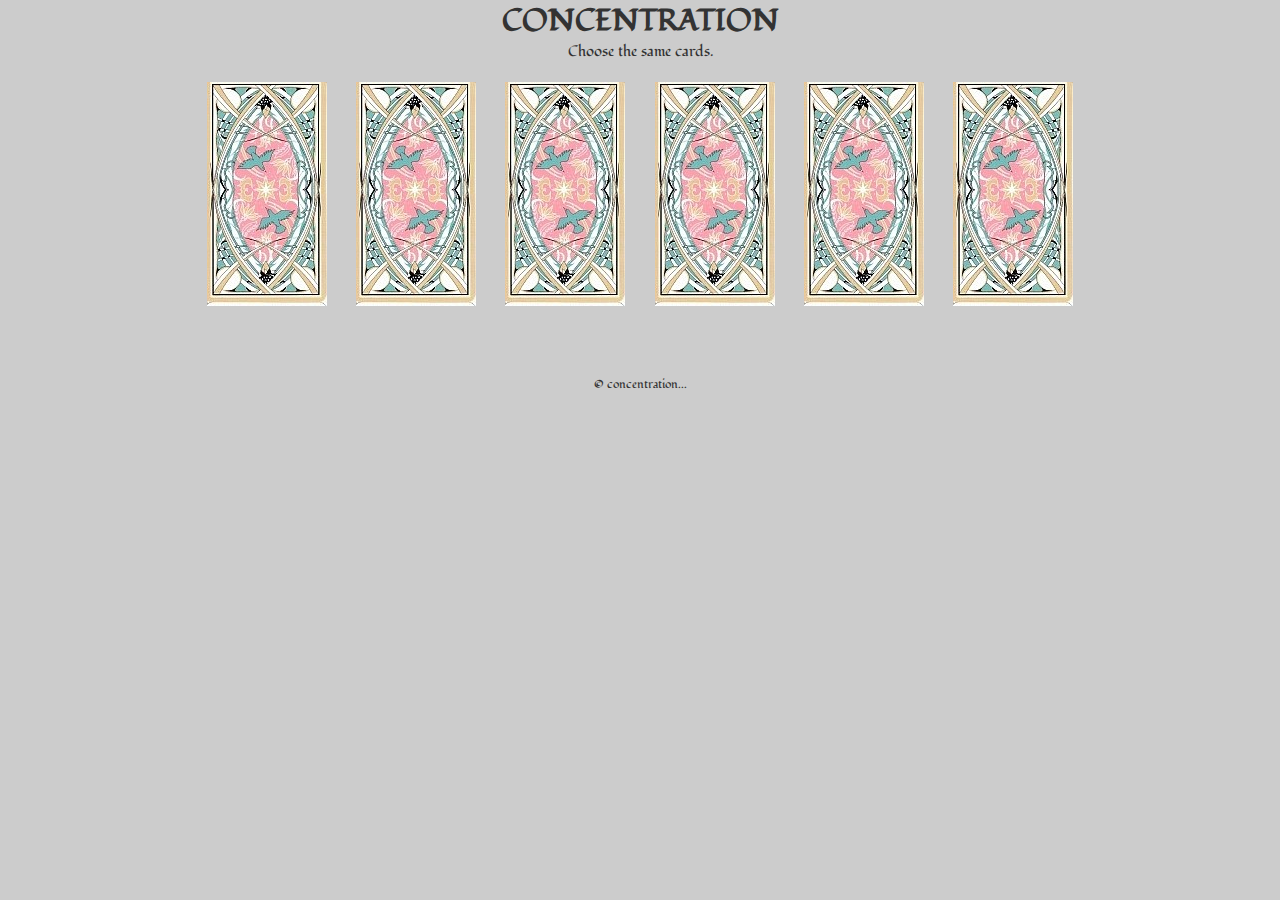
<file: index.html>
<!DOCTYPE html>
<html lang="ja" dir="ltr">
  <head>
    <meta charset="utf-8">
    <title>concentration</title>
    <link href="https://fonts.googleapis.com/css2?family=Fondamento&display=swap" rel="stylesheet">
    <link rel="stylesheet" href="style.css">
  </head>
  <body>
    <header>
      <h1>CONCENTRATION</h1>
      <p>Choose the same cards.</p>
    </header>
    <main>
      <img id="img0" src="images/card.jpg" alt="card">
      <img id="img1" src="images/card.jpg" alt="card">
      <img id="img2" src="images/card.jpg" alt="card">
      <img id="img3" src="images/card.jpg" alt="card">
      <img id="img4" src="images/card.jpg" alt="card">
      <img id="img5" src="images/card.jpg" alt="card">
    </main>
    <div id="message">
      <p></p>
    </div>
    <footer>
      <p>&copy; concentration...</p>
    </footer>

    <script src="index.js"></script>
  </body>
</html>
</file>
<file: style.css>
@charset "UTF-8";

body {
  text-align: center;
  width: 70%;
  margin: 0 auto;
  padding: 0;
  background-color: #ccc;
  color: #333;
  font-family: 'Fondamento', cursive;
  font-size: 15px;
}
p,h1,h2,h3,h4,h5,h6 {
  margin: 0;
}
footer {
  margin-top: 50px;
  font-size: 0.8em;
}

main {
  display: flex;
  flex-wrap: wrap;
  justify-content: space-around;
}
main img {
  margin: 20px 0;
}
.hidden {
  opacity: 0;
}
</file>
